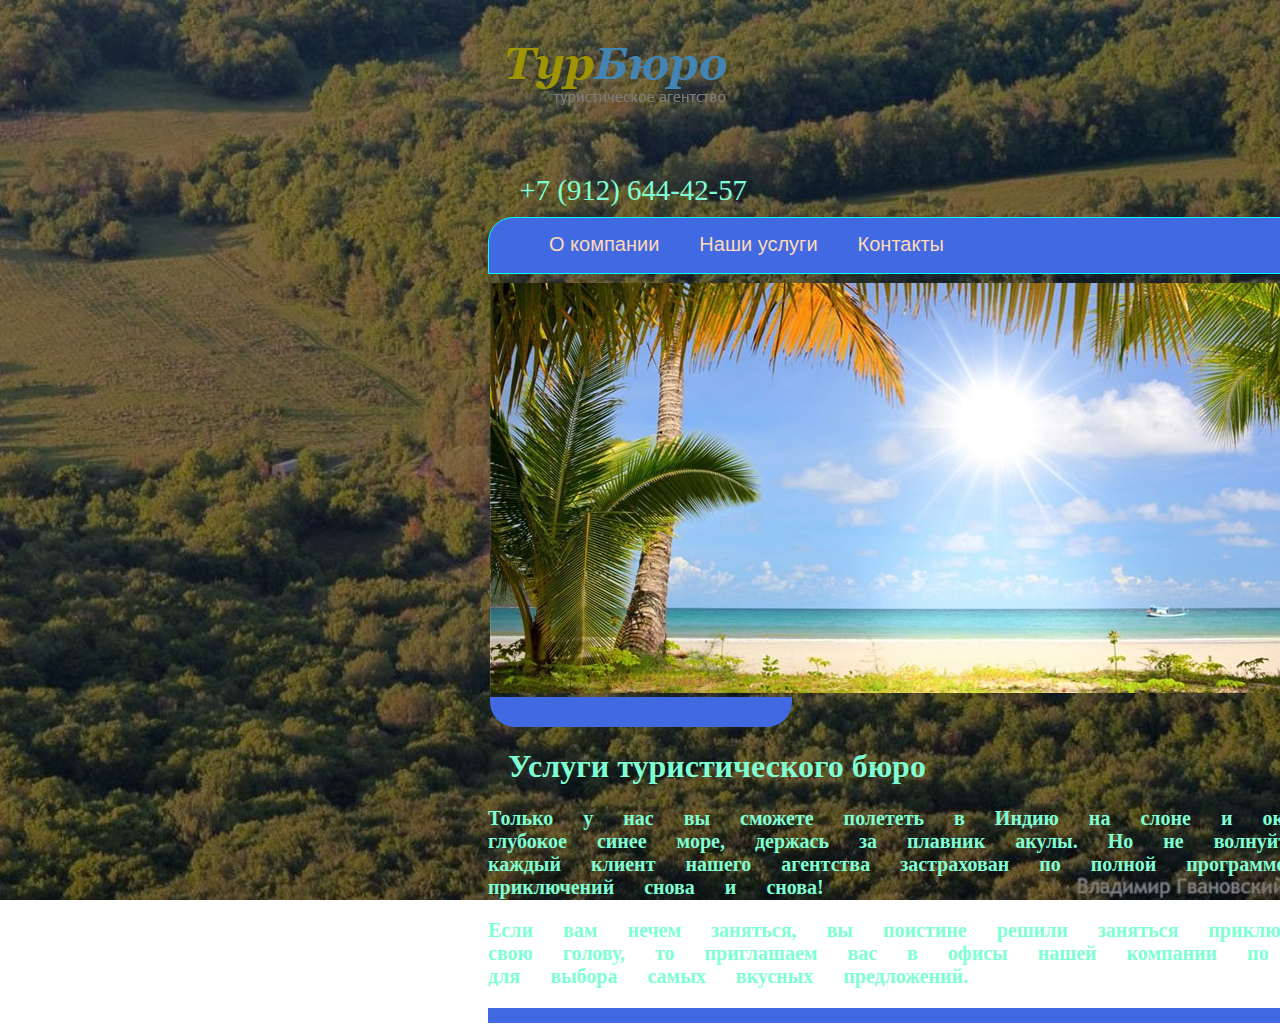
<file: index.html>
﻿<!DOCTYPE html>
<html>
<head>
    <meta http-equiv="Content-Type" content="text/html; charset=windows-1251" />
    <title>Туристическое агентство ТурБюро</title>
    <meta name="description" content="Описание страницы" />
    <meta name="keywords" content="Ключевые слова" />
    <link rel="stylesheet" href="Index.css"/>
</head>
<body>
    <header>
        <a href="HtmlPage.html" title="Туристическое агентство ТурБюро" class="logo"><img src="images/logo.png" alt="Туристическое агентство" /></a>
        <div class="phone">+7 (912) 644-42-57</div>
        <br><nav>
            <ul id="top_menu">
                <li><a href="services.html">О компании</a></li>
                <li><a href="index.html">Наши услуги</a></li>
                <li><a href="contacts.html">Контакты</a></li>
            </ul>
        </nav>
        <br><div class="header_img">
            <img src="images/header_img.jpg" alt="Туристическое агентство" />
        </div>
       
    </header>
    <h1>Услуги туристического бюро</h1>
    <div class="outline">
        <p>Только у нас вы сможете полететь в Индию на слоне и окунуться в глубокое синее море, держась за плавник акулы. Но не волнуйтесь - каждый клиент нашего агентства застрахован по полной программе и жаждет приключений снова и снова!</p>
        <p>Если вам нечем заняться, вы поистине решили заняться приключениями на свою голову, то приглашаем вас в офисы нашей компании по всей стране для выбора самых вкусных предложений.</p>
        </div>
</body>
</html>
</file>
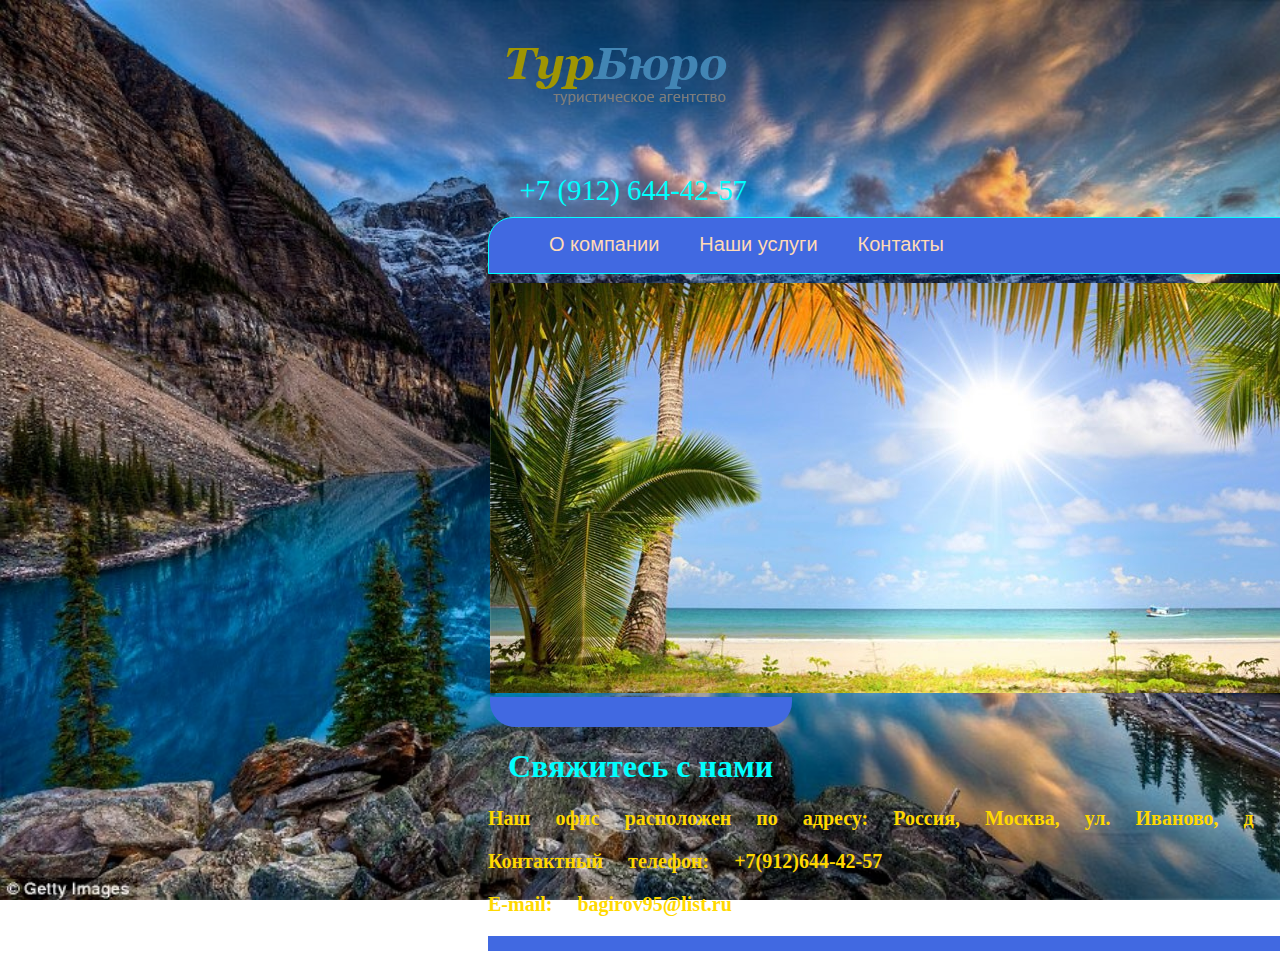
<file: contacts.html>
﻿<!DOCTYPE html>
<html>
<head>
    <meta http-equiv="Content-Type" content="text/html; charset=windows-1251" />
    <title>Туристическое агентство ТурБюро</title>
    <meta name="description" content="Описание страницы" />
    <meta name="keywords" content="Ключевые слова" />
    <link rel="stylesheet" href="Contacts.css" />
</head>
<body>
    <header>
        <a href="HtmlPage.html" title="Туристическое агентство ТурБюро" class="logo"><img src="images/logo.png" alt="Туристическое агентство" /></a>
        <div class="phone">+7 (912) 644-42-57</div>
        <br><nav>
            <ul id="top_menu">
                <li><a href="services.html">О компании</a></li>
                <li><a href="index.html">Наши услуги</a></li>
                <li><a href="contacts.html">Контакты</a></li>
            </ul>
        </nav>
        <br><div class="header_img">
            <img src="images/header_img.jpg" alt="Туристическое агентство" />
        </div>
      
    </header>
    <h1>Свяжитесь с нами</h1>
    <div class="outline">
        <p>Наш офис расположен по адресу: Россия, Москва, ул. Иваново, д 15</p>
        <p>Контактный телефон: +7(912)644-42-57</p>
        <p>E-mail: bagirov95@list.ru</p>
        </div>
</body>
</html>
</file>
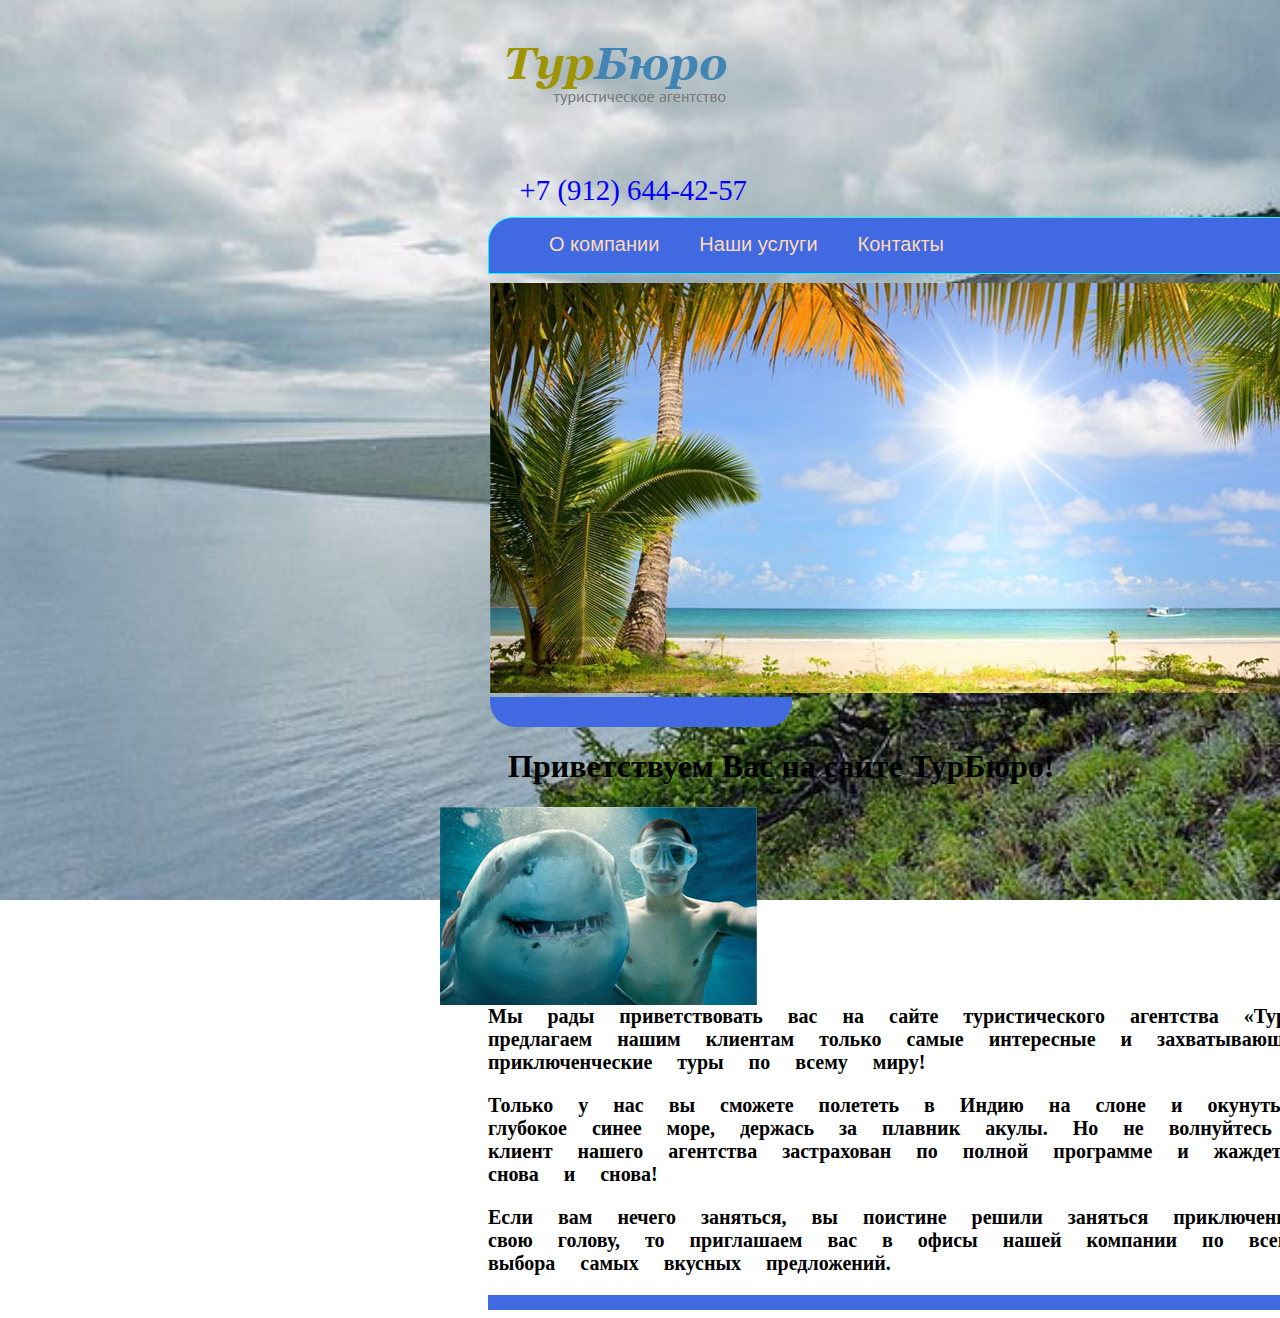
<file: services.html>
﻿<!DOCTYPE html>
<html>
<head>
    <meta http-equiv="Content-Type" content="text/html; charset=windows-1251" />
    <title>Туристическое агентство ТурБюро</title>
    <meta name="description" content="Описание страницы" />
    <meta name="keywords" content="Ключевые слова" />
    <link rel="stylesheet" href="Services.css"/>
</head>
<body>
     <header>
        <a href="HtmlPage.html" title="Туристическое агентство ТурБюро" class="logo"><img src="images/logo.png" alt="Туристическое агентство" /></a>
        <div class="phone">+7 (912) 644-42-57</div>
        <br><nav>
            <ul id="top_menu">
                <li><a href="services.html">О компании</a></li>
                <li><a href="index.html">Наши услуги</a></li>
                <li><a href="contacts.html">Контакты</a></li>
            </ul>
        </nav>
        <br><div class="header_img">
                <img src="images/header_img.jpg" alt="Туристическое агентство" width="940" />
        </div>
        </header>
    <h1>Приветствуем Вас на сайте ТурБюро!</h1>
    <img src="images/content_img.jpg" alt="Картинка" class="float-right" />
    <div class="outline">
        <p>Мы рады приветствовать вас на сайте туристического агентства «ТурБюро»! Мы предлагаем нашим клиентам только самые интересные и захватывающие приключенческие туры по всему миру!</p>
        <p>Только у нас вы сможете полететь в Индию на слоне и окунуться в глубокое синее море, держась за плавник акулы. Но не волнуйтесь - каждый клиент нашего агентства застрахован по полной программе и жаждет приключений снова и снова!</p>
        <p>Если вам нечего заняться, вы поистине решили заняться приключениями на свою голову, то приглашаем вас в офисы нашей компании по всей стране для выбора самых вкусных предложений.</p>
    </div>
</body>
</html>
</file>
<file: Index.css>
﻿#top_menu {
    margin-top: 100px;
    overflow:hidden;
    border: 1px solid aqua;
    background-color: royalblue;
    height:55px;
    width: 900px;
    border-top-left-radius:25px;
    border-top-right-radius:25px;
    margin-left: 480px;
   }
a{
    text-decoration: none;
    color:#ffdab6;
    }
#top_menu li{
    background-color:inherit;
    float:left;
    border:none;
    outline:none;
    cursor:pointer;
    padding: 15px 20px;
    transition:0.3s;
    list-style-type: none; /* Убираем маркеры */
    font-size: 20px;
    font-family: Arial, Helvetica;
    }
#top_menu a:hover {
     color:#fff;
    }
#top_menu a:hover span{
    display:block;
    cursor:pointer;
}
.logo{
    float: left;
    padding: 15px;
    margin-left: 483px;
    margin-top:25px;
   }
.phone {
    color: aquamarine;
    font-size: 1.8em;
    float: right;
    padding: 10px;
    margin-right: 515px;
    margin-top: 40px;
}

h1{
    margin-left:500px;
    color:aquamarine;
}
body{
    background: url('images/1995.jpg')fixed;
    background-size: cover;
}
.outline {
            word-spacing: 25px;
            width: 950px;
            margin-left: 480px;
            font-family: 'Times New Roman', Times, serif;
            font-weight: 700;
            font-size: 20px;
            color:aquamarine;
            border-bottom: 10px solid aqua;
            border-bottom-width: 15px;
            border-bottom-color: royalblue;
        }
.header_img {
                margin-left: 482px;
                margin-right: 480px;
                margin-top: -25px;
                border-bottom: 1px solid royalblue;
                border-bottom-width: 30px;
                border-bottom-left-radius: 25px;
                border-bottom-right-radius: 25px;
              }
.float-right {
            float: right;
            margin-right: 515px;
        }
</file>
<file: Contacts.css>
﻿#top_menu {
    margin-top: 100px;
    overflow:hidden;
    border: 1px solid aqua;
    background-color: royalblue;
    height:55px;
    width: 900px;
    border-top-left-radius:25px;
    border-top-right-radius:25px;
    margin-left: 480px;
   }
a{
    text-decoration: none;
    color:#ffdab6;
    }
#top_menu li{
    background-color:inherit;
    float:left;
    border:none;
    outline:none;
    cursor:pointer;
    padding: 15px 20px;
    transition:0.3s;
    list-style-type: none; /* Убираем маркеры */
    font-size: 20px;
    font-family: Arial, Helvetica;
    }
#top_menu a:hover {
     color:#fff;
    }
#top_menu a:hover span{
    display:block;
    cursor:pointer;
}
.logo{
    float: left;
    padding: 15px;
    margin-left: 483px;
    margin-top:25px;
   }
.phone {
    color:aqua;
    font-size: 1.8em;
    float: right;
    padding: 10px;
    margin-right: 515px;
    margin-top: 40px;
}

h1{
    margin-left:500px;
    color:aqua;
    }
body{
    background: url('images/333333333333333333333333333333333333333333.jpg')fixed;
    background-size: cover;
}
.outline {
            word-spacing: 20px;
            width: 950px;
            margin-left: 480px;
            font-family: 'Times New Roman', Times, serif;
            font-weight: 700;
            font-size: 20px;
            color:#ffd800;
            border-bottom: 10px solid aqua;
            border-bottom-width: 15px;
            border-bottom-color: royalblue;
        }
.header_img {
                margin-left: 482px;
                margin-right: 480px;
                margin-top: -25px;
                border-bottom: 1px solid royalblue;
                border-bottom-width: 30px;
                border-bottom-left-radius: 25px;
                border-bottom-right-radius: 25px;
              }
</file>
<file: Services.css>
﻿#top_menu {
    margin-top: 100px;
    overflow:hidden;
    border: 1px solid aqua;
    background-color: royalblue;
    height:55px;
    width: 900px;
    border-top-left-radius:25px;
    border-top-right-radius:25px;
    margin-left: 480px;
   }
a{
    text-decoration: none;
    color:#ffdab6;
    }
#top_menu li{
    background-color:inherit;
    float:left;
    border:none;
    outline:none;
    cursor:pointer;
    padding: 15px 20px;
    transition:0.3s;
    list-style-type: none; /* Убираем маркеры */
    font-size: 20px;
    font-family: Arial, Helvetica;
    }
#top_menu a:hover {
     color:#fff;
    }
#top_menu a:hover span{
    display:block;
    cursor:pointer;
}
.logo{
    float: left;
    padding: 15px;
    margin-left: 483px;
    margin-top:25px;
   }
.phone {
    color: blue;
    font-size: 1.8em;
    float: right;
    padding: 10px;
    margin-right: 515px;
    margin-top: 40px;
}

h1{
    margin-left:500px;
    color:#000000;
   }
body{
     background: url('images/myis-ryityiy.jpg')fixed;
     background-size: cover;
}
.outline {
            word-spacing: 20px;
            width: 950px;
            margin-left: 480px;
            font-family: 'Times New Roman', Times, serif;
            font-weight: 700;
            font-size: 20px;
            color:#000000;
            border-bottom: 10px solid aqua;
            border-bottom-width: 15px;
            border-bottom-color: royalblue;
        }
.header_img {
                margin-left: 482px;
                margin-right: 480px;
                margin-top: -25px;
                border-bottom: 1px solid royalblue;
                border-bottom-width: 30px;
                border-bottom-left-radius: 25px;
                border-bottom-right-radius: 25px;
              }
.float-right {
            float: right;
            margin-right: 515px;
        }
</file>
